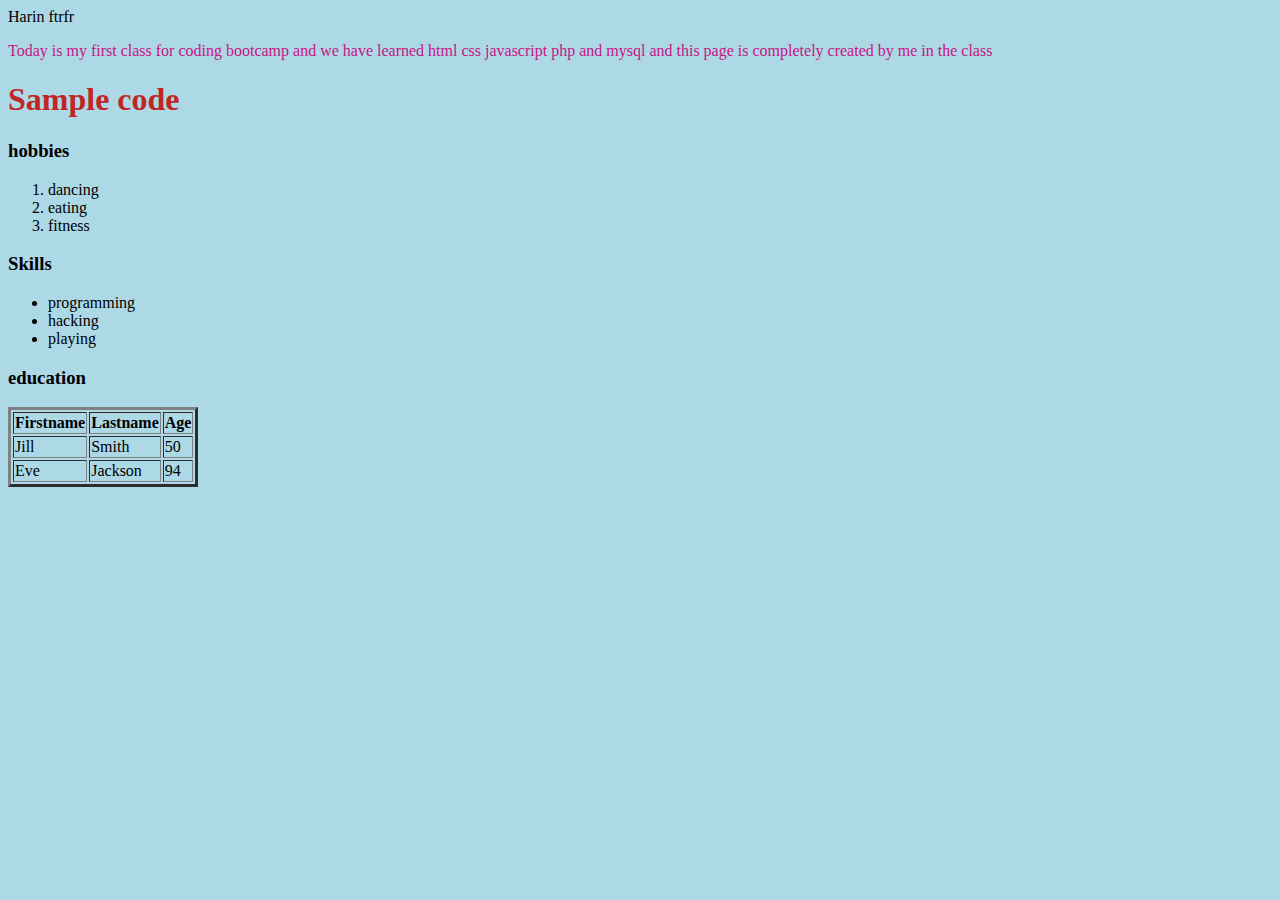
<file: index.html>
<!Doctype html>
<html>
    <head>
    <meta charset="utf-8">
        <title> my first web page</title>
        <meta name="keywords"
              content ="my page ,my website,first page">
       <link href="style.css"
             type="text/css"
             rel="stylesheet">
    </head>
    <body> Harin ftrfr<br>
    <p>Today is my first class for coding bootcamp and we have learned html css javascript php and mysql and this page is completely created by me in the class</p>
    <h1>Sample code</h1>
    <h3>
    hobbies</h3>
    <ol>
    <li>dancing</li>
    <li>eating</li>
    <li>fitness</li>
    </ol>
    <h3>Skills</h3>
        <ul>
        <li>programming</li>
        <li>hacking</li>
        <li>playing</li> 
        </ul>
        <h3>education</h3>
        <table border=3>
<tr>
    <th>Firstname</th>
    <th>Lastname</th> 
    <th>Age</th>
  </tr>
  <tr>
    <td>Jill</td>
    <td>Smith</td> 
    <td>50</td>
  </tr>
  <tr>
    <td>Eve</td>
    <td>Jackson</td> 
    <td>94</td>
  </tr>
        </table>

    
    </body>
</html>
</file>
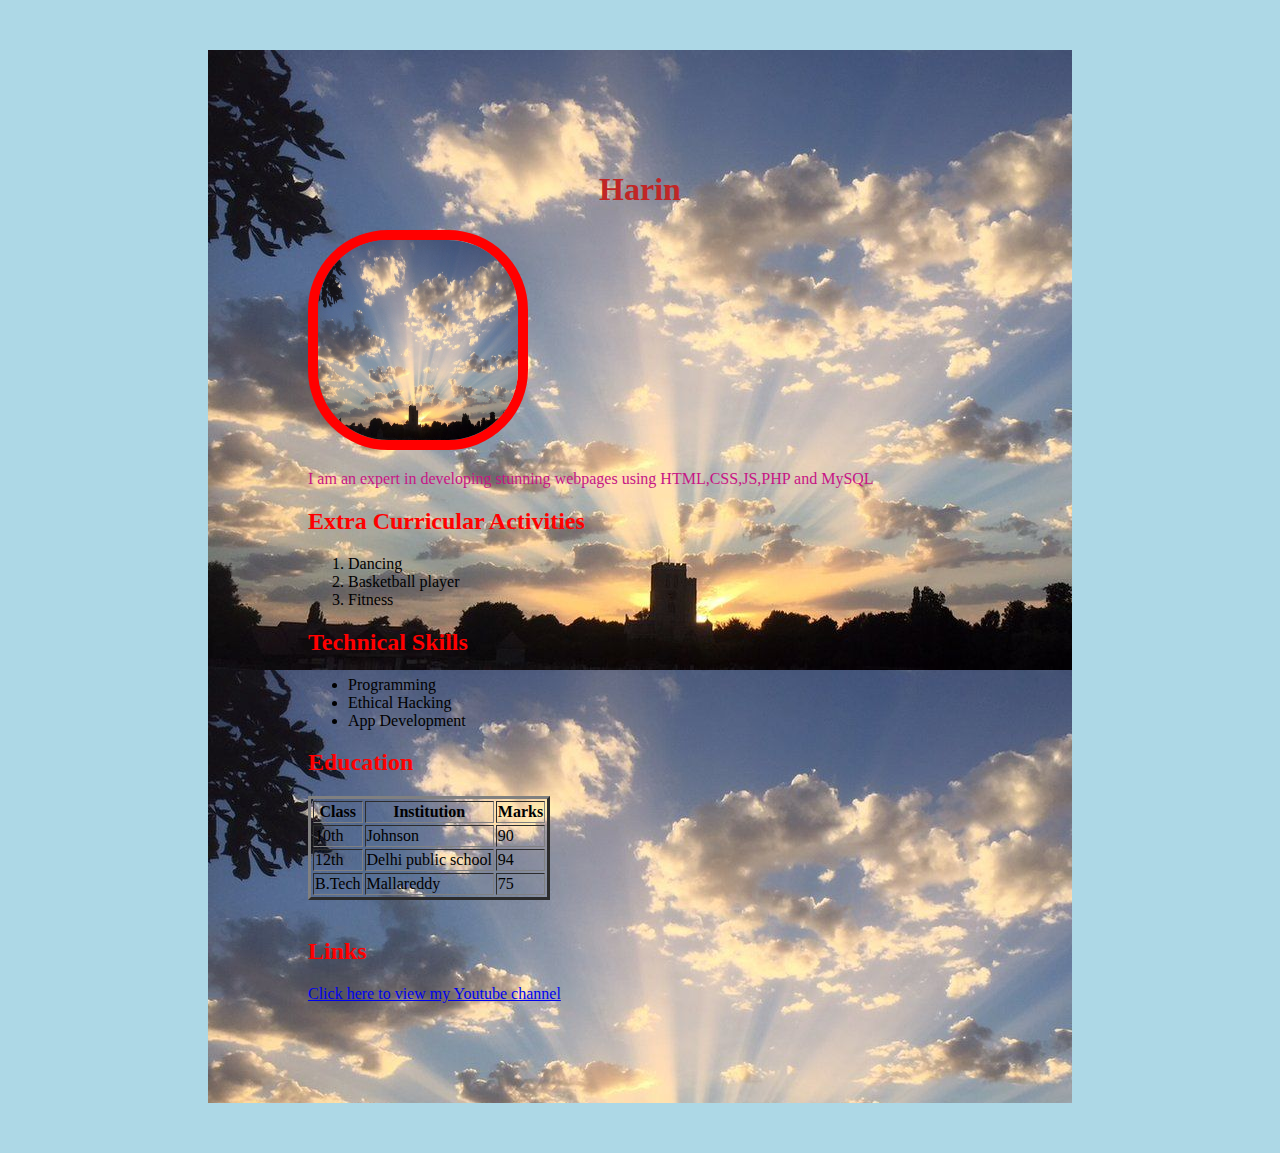
<file: resume.html>
<!Doctype html>
<html>
    <head>
    <meta charset="utf-8">
        <title> RESUME </title>
      <link href="style.css"
            type="text/css" rel="stylesheet">
       
    </head>
    <body> 
        <div class="box">
        
        <h1 style=text-align:center>Harin<br></h1>
        <img id="image"src="profile.jpg" />
    <p>I am an expert in developing stunning webpages using HTML,CSS,JS,PHP and MySQL</p>
  
        
    <h2 > Extra Curricular Activities</h2>
    <ol>
    <li>Dancing</li>
    <li>Basketball player</li>
    <li>Fitness</li>
    </ol>
    <h2 >Technical Skills</h2>
        <ul>
        <li>Programming</li>
        <li>Ethical Hacking</li>
        <li>App Development</li> 
        </ul>
        <h2 >Education</h2>
        <table border=3>
<tr>
    <th>Class</th>
    <th>Institution</th> 
    <th>Marks</th>
  </tr>
  <tr>
    <td>10th</td>
    <td>Johnson</td> 
    <td>90</td>
  </tr>
  <tr>
    <td>12th</td>
    <td>Delhi public school</td> 
    <td>94</td>
  </tr>
            <tr>
            <td>B.Tech</td>
            <td>Mallareddy</td>    
            <td>75</td>    
            </tr>
        </table><br>
        <h2>Links</h2>
        
        
        <a href="https://www.youtube.com/watch?v=H1WASu-s4eA" target="_blank"> Click here to view my Youtube channel</a>

        </div>
    </body>
</html>
</file>
<file: style.css>
h1{
                color:#c12626;
         
            }
           h2
            {
                color:red;
            }
            p
            {
                color:mediumvioletred;
            }
            body
            {
                background:lightblue;
            }
        .box
{background:#ffeaa7;
    background-image:url("profile.jpg");
    margin:50px 200px;
    padding:100px 100px;
}
#image
{width:200px;
    height:200px;
    border:10px solid red;
    border-radius: 80px;
}
</file>
